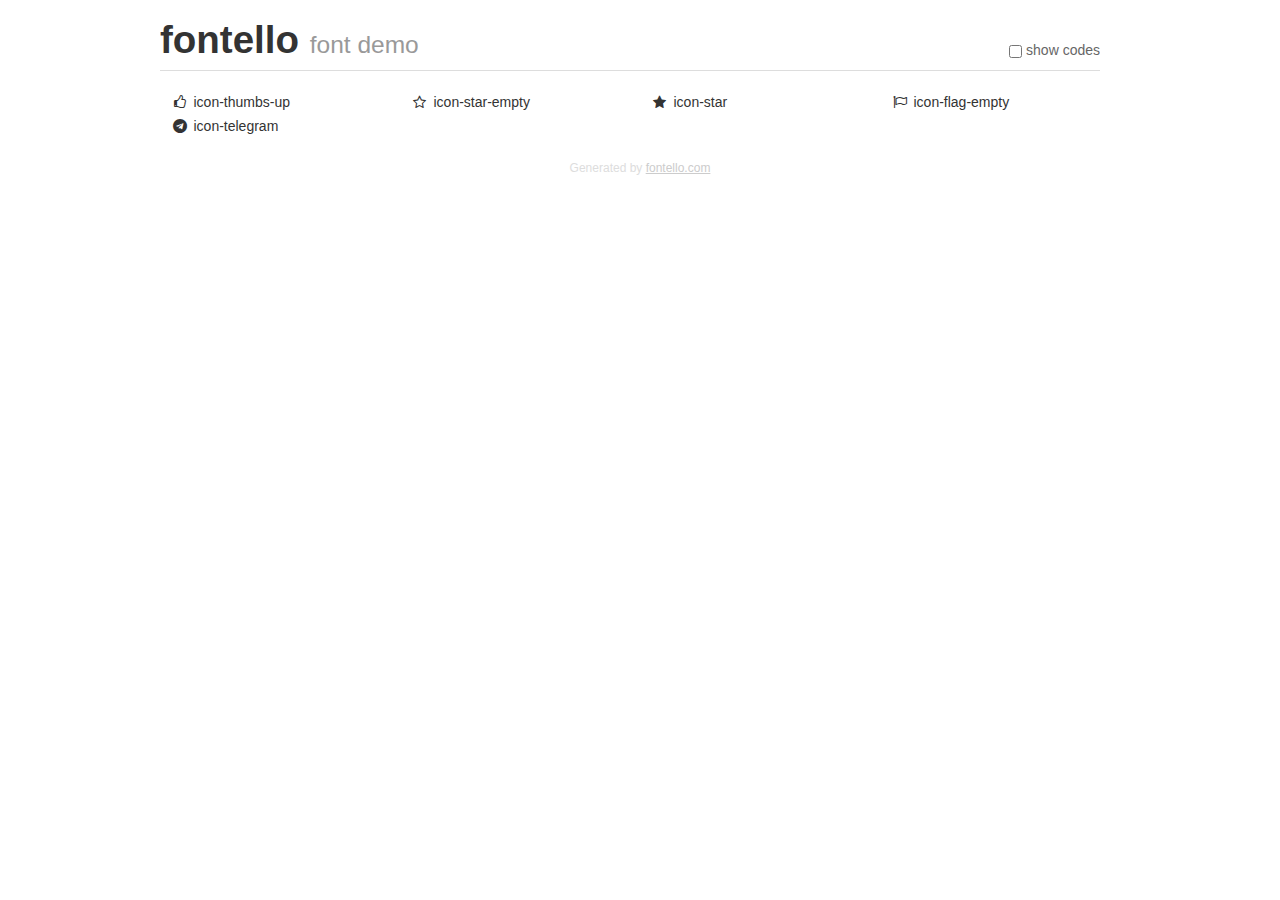
<file: fontello-147d1776/fontello-147d1776/demo.html>
<!DOCTYPE html>
<html>
  <head><!--[if lt IE 9]><script language="javascript" type="text/javascript" src="//html5shim.googlecode.com/svn/trunk/html5.js"></script><![endif]-->
    <meta charset="UTF-8"><style>/*
 * Bootstrap v2.2.1
 *
 * Copyright 2012 Twitter, Inc
 * Licensed under the Apache License v2.0
 * http://www.apache.org/licenses/LICENSE-2.0
 *
 * Designed and built with all the love in the world @twitter by @mdo and @fat.
 */
.clearfix {
  *zoom: 1;
}
.clearfix:before,
.clearfix:after {
  display: table;
  content: "";
  line-height: 0;
}
.clearfix:after {
  clear: both;
}
html {
  font-size: 100%;
  -webkit-text-size-adjust: 100%;
  -ms-text-size-adjust: 100%;
}
a:focus {
  outline: thin dotted #333;
  outline: 5px auto -webkit-focus-ring-color;
  outline-offset: -2px;
}
a:hover,
a:active {
  outline: 0;
}
button,
input,
select,
textarea {
  margin: 0;
  font-size: 100%;
  vertical-align: middle;
}
button,
input {
  *overflow: visible;
  line-height: normal;
}
button::-moz-focus-inner,
input::-moz-focus-inner {
  padding: 0;
  border: 0;
}
body {
  margin: 0;
  font-family: "Helvetica Neue", Helvetica, Arial, sans-serif;
  font-size: 14px;
  line-height: 20px;
  color: #333;
  background-color: #fff;
}
a {
  color: #08c;
  text-decoration: none;
}
a:hover {
  color: #005580;
  text-decoration: underline;
}
.row {
  margin-left: -20px;
  *zoom: 1;
}
.row:before,
.row:after {
  display: table;
  content: "";
  line-height: 0;
}
.row:after {
  clear: both;
}
[class*="span"] {
  float: left;
  min-height: 1px;
  margin-left: 20px;
}
.container,
.navbar-static-top .container,
.navbar-fixed-top .container,
.navbar-fixed-bottom .container {
  width: 940px;
}
.span12 {
  width: 940px;
}
.span11 {
  width: 860px;
}
.span10 {
  width: 780px;
}
.span9 {
  width: 700px;
}
.span8 {
  width: 620px;
}
.span7 {
  width: 540px;
}
.span6 {
  width: 460px;
}
.span5 {
  width: 380px;
}
.span4 {
  width: 300px;
}
.span3 {
  width: 220px;
}
.span2 {
  width: 140px;
}
.span1 {
  width: 60px;
}
[class*="span"].pull-right,
.row-fluid [class*="span"].pull-right {
  float: right;
}
.container {
  margin-right: auto;
  margin-left: auto;
  *zoom: 1;
}
.container:before,
.container:after {
  display: table;
  content: "";
  line-height: 0;
}
.container:after {
  clear: both;
}
p {
  margin: 0 0 10px;
}
.lead {
  margin-bottom: 20px;
  font-size: 21px;
  font-weight: 200;
  line-height: 30px;
}
small {
  font-size: 85%;
}
h1 {
  margin: 10px 0;
  font-family: inherit;
  font-weight: bold;
  line-height: 20px;
  color: inherit;
  text-rendering: optimizelegibility;
}
h1 small {
  font-weight: normal;
  line-height: 1;
  color: #999;
}
h1 {
  line-height: 40px;
}
h1 {
  font-size: 38.5px;
}
h1 small {
  font-size: 24.5px;
}
body {
  margin-top: 90px;
}
.header {
  position: fixed;
  top: 0;
  left: 50%;
  margin-left: -480px;
  background-color: #fff;
  border-bottom: 1px solid #ddd;
  padding-top: 10px;
  z-index: 10;
}
.footer {
  color: #ddd;
  font-size: 12px;
  text-align: center;
  margin-top: 20px;
}
.footer a {
  color: #ccc;
  text-decoration: underline;
}
.the-icons {
  font-size: 14px;
  line-height: 24px;
}
.switch {
  position: absolute;
  right: 0;
  bottom: 10px;
  color: #666;
}
.switch input {
  margin-right: 0.3em;
}
.codesOn .i-name {
  display: none;
}
.codesOn .i-code {
  display: inline;
}
.i-code {
  display: none;
}
@font-face {
      font-family: 'fontello';
      src: url('./font/fontello.eot?93051852');
      src: url('./font/fontello.eot?93051852#iefix') format('embedded-opentype'),
           url('./font/fontello.woff?93051852') format('woff'),
           url('./font/fontello.ttf?93051852') format('truetype'),
           url('./font/fontello.svg?93051852#fontello') format('svg');
      font-weight: normal;
      font-style: normal;
    }
     
     
    .demo-icon
    {
      font-family: "fontello";
      font-style: normal;
      font-weight: normal;
      speak: never;
     
      display: inline-block;
      text-decoration: inherit;
      width: 1em;
      margin-right: .2em;
      text-align: center;
      /* opacity: .8; */
     
      /* For safety - reset parent styles, that can break glyph codes*/
      font-variant: normal;
      text-transform: none;
     
      /* fix buttons height, for twitter bootstrap */
      line-height: 1em;
     
      /* Animation center compensation - margins should be symmetric */
      /* remove if not needed */
      margin-left: .2em;
     
      /* You can be more comfortable with increased icons size */
      /* font-size: 120%; */
     
      /* Font smoothing. That was taken from TWBS */
      -webkit-font-smoothing: antialiased;
      -moz-osx-font-smoothing: grayscale;
     
      /* Uncomment for 3D effect */
      /* text-shadow: 1px 1px 1px rgba(127, 127, 127, 0.3); */
    }
     </style>
    <link rel="stylesheet" href="css/animation.css"><!--[if IE 7]><link rel="stylesheet" href="css/" + font.fontname + "-ie7.css"><![endif]-->
    <script>
      function toggleCodes(on) {
        var obj = document.getElementById('icons');
      
        if (on) {
          obj.className += ' codesOn';
        } else {
          obj.className = obj.className.replace(' codesOn', '');
        }
      }
      
    </script>
  </head>
  <body>
    <div class="container header">
      <h1>fontello <small>font demo</small></h1>
      <label class="switch">
        <input type="checkbox" onclick="toggleCodes(this.checked)">show codes
      </label>
    </div>
    <div class="container" id="icons">
      <div class="row">
        <div class="the-icons span3" title="Code: 0xe800"><i class="demo-icon icon-thumbs-up">&#xe800;</i> <span class="i-name">icon-thumbs-up</span><span class="i-code">0xe800</span></div>
        <div class="the-icons span3" title="Code: 0xe801"><i class="demo-icon icon-star-empty">&#xe801;</i> <span class="i-name">icon-star-empty</span><span class="i-code">0xe801</span></div>
        <div class="the-icons span3" title="Code: 0xe802"><i class="demo-icon icon-star">&#xe802;</i> <span class="i-name">icon-star</span><span class="i-code">0xe802</span></div>
        <div class="the-icons span3" title="Code: 0xf11d"><i class="demo-icon icon-flag-empty">&#xf11d;</i> <span class="i-name">icon-flag-empty</span><span class="i-code">0xf11d</span></div>
      </div>
      <div class="row">
        <div class="the-icons span3" title="Code: 0xf2c6"><i class="demo-icon icon-telegram">&#xf2c6;</i> <span class="i-name">icon-telegram</span><span class="i-code">0xf2c6</span></div>
      </div>
    </div>
    <div class="container footer">Generated by <a href="https://fontello.com">fontello.com</a></div>
  </body>
</html>
</file>
<file: fontello-147d1776/fontello-147d1776/css/animation.css>
/*
   Animation example, for spinners
*/
.animate-spin {
  -moz-animation: spin 2s infinite linear;
  -o-animation: spin 2s infinite linear;
  -webkit-animation: spin 2s infinite linear;
  animation: spin 2s infinite linear;
  display: inline-block;
}
@-moz-keyframes spin {
  0% {
    -moz-transform: rotate(0deg);
    -o-transform: rotate(0deg);
    -webkit-transform: rotate(0deg);
    transform: rotate(0deg);
  }

  100% {
    -moz-transform: rotate(359deg);
    -o-transform: rotate(359deg);
    -webkit-transform: rotate(359deg);
    transform: rotate(359deg);
  }
}
@-webkit-keyframes spin {
  0% {
    -moz-transform: rotate(0deg);
    -o-transform: rotate(0deg);
    -webkit-transform: rotate(0deg);
    transform: rotate(0deg);
  }

  100% {
    -moz-transform: rotate(359deg);
    -o-transform: rotate(359deg);
    -webkit-transform: rotate(359deg);
    transform: rotate(359deg);
  }
}
@-o-keyframes spin {
  0% {
    -moz-transform: rotate(0deg);
    -o-transform: rotate(0deg);
    -webkit-transform: rotate(0deg);
    transform: rotate(0deg);
  }

  100% {
    -moz-transform: rotate(359deg);
    -o-transform: rotate(359deg);
    -webkit-transform: rotate(359deg);
    transform: rotate(359deg);
  }
}
@-ms-keyframes spin {
  0% {
    -moz-transform: rotate(0deg);
    -o-transform: rotate(0deg);
    -webkit-transform: rotate(0deg);
    transform: rotate(0deg);
  }

  100% {
    -moz-transform: rotate(359deg);
    -o-transform: rotate(359deg);
    -webkit-transform: rotate(359deg);
    transform: rotate(359deg);
  }
}
@keyframes spin {
  0% {
    -moz-transform: rotate(0deg);
    -o-transform: rotate(0deg);
    -webkit-transform: rotate(0deg);
    transform: rotate(0deg);
  }

  100% {
    -moz-transform: rotate(359deg);
    -o-transform: rotate(359deg);
    -webkit-transform: rotate(359deg);
    transform: rotate(359deg);
  }
}
</file>
